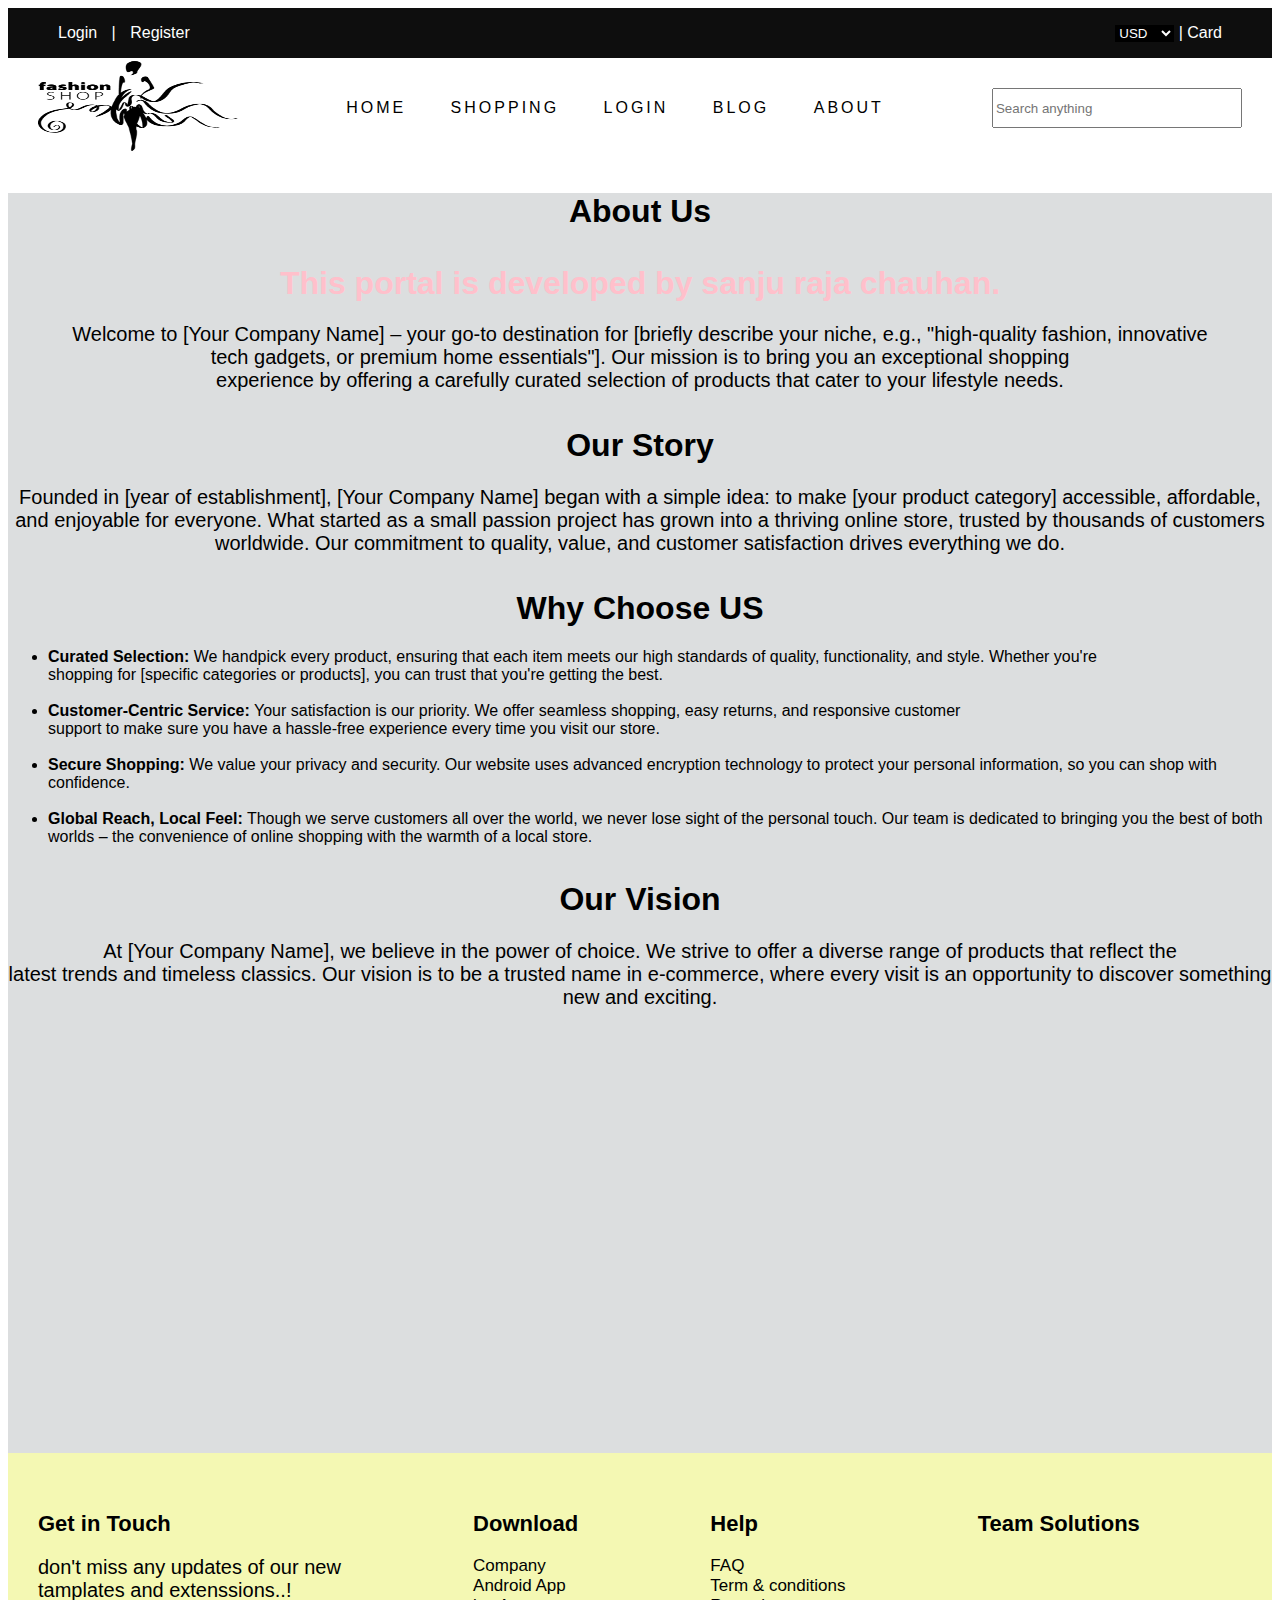
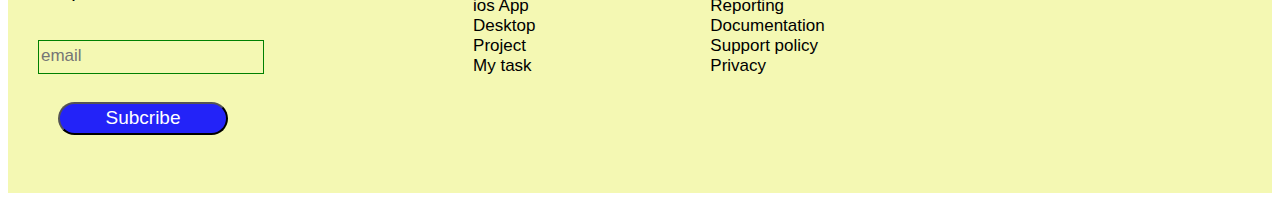
<file: multipage_website/about.html>
<!DOCTYPE html>
<html lang="en">
  <head>
    <meta charset="UTF-8" />
    <meta name="viewport" content="width=device-width, initial-scale=1.0" />
    
    <link
      rel="stylesheet"
      href="https://cdnjs.cloudflare.com/ajax/libs/font-awesome/6.6.0/css/all.min.css"
      integrity="sha512-Kc323vGBEqzTmouAECnVceyQqyqdsSiqLQISBL29aUW4U/M7pSPA/gEUZQqv1cwx4OnYxTxve5UMg5GT6L4JJg=="
      crossorigin="anonymous"
      referrerpolicy="no-referrer"
    />
    <link rel="stylesheet" href="style.css" />
    <title>multipage_website</title>
  </head>
  <body>
    <section class="hero">
      <nav class="navbaar">
        <div class="login">
          <a href="#">Login</a> |
          <a href="#">Register</a>
        </div>

        <div class="icon">
          <a href="https://www.facebook.com/"><i class="fa-brands fa-facebook-f"></i></a>
          <a href="https://twitter.com/?lang=en-in"><i class="fa-brands fa-twitter"></i></a>
          <a href="https://www.fiba.basketball/en/events/mens-olympic-basketball-tournament-paris-2024"><i class="fa-solid fa-basketball"></i></a>
          <a href="https://www.behance.net/"><i class="fa-brands fa-behance"></i></a>
          <a href="https://howtofix.guide/fa_rss-removal/"><i class="fa-solid fa-rss"></i></a>
        </div>

        <div class="usd">
          <select>
            <option>USD</option>
            <option>Pound</option>
            <option>Euro</option>
            <option>Dinar</option>
          </select>
          |
          <a href="#"> Card <i class="fa-solid fa-cart-plus"></i></a>
        </div>
      </nav>
      <div class="navbaar2">
        <a href="#"><img src="/multipage_website/images/img1.png" alt="" /></a>

        <div class="home">
          <a href="index.html">HOME</a>
          <a href="shopping.html">SHOPPING</a>
          <a href="login.html">LOGIN</a>
          <a href="blog.html">BLOG</a>
          <a href="about.html">ABOUT</a>
        </div>
        <div class="search">
          <input type="search" placeholder="Search anything" />
        </div>
      </div>
      </section>
      <section class="about">
        <h1> About Us</h1>
        <h1 style="color:pink;">This portal is developed by sanju raja chauhan.</h1>
        <p class="pr">
            Welcome to [Your Company Name] – your go-to destination for [briefly describe your niche, e.g.,
             "high-quality fashion, innovative<br> tech gadgets, or premium home essentials"]. Our mission is to bring you an exceptional shopping<br>
             experience by offering a carefully curated selection of products that cater to your lifestyle needs.
        </p>
        <h1>Our Story</h1>
        <p class="pr">
            Founded in [year of establishment], [Your Company Name] began with a simple idea: to make
             [your product category] accessible, affordable, and enjoyable for everyone. What started as a
              small passion project has grown into a thriving online store, trusted by thousands of
             customers worldwide. Our commitment to quality, value, and customer satisfaction drives everything we do.
        </p>
        <h1>Why Choose US</h1>
        <p class="pr">
            <ul>
                <li>
                   <b> Curated Selection:</b> We handpick every product, ensuring that each item meets our high standards
                    of quality, functionality, and style. Whether you're <br>
                    shopping for [specific categories or products], you can trust that you're getting the best.
                </li><br>
                <li>
                   <b> Customer-Centric Service:</b> Your satisfaction is our priority. We offer seamless shopping,
                     easy returns, and responsive customer<br>
                     support to make sure you have a hassle-free experience every time you visit our store.
                </li><br>
                <li>
                   <b> Secure Shopping:</b> We value your privacy and security. Our website uses advanced encryption 
                    technology to protect your personal information, so you can shop with confidence.
                </li><br>
                <li>
                   <b> Global Reach, Local Feel:</b> Though we serve customers all over the world, we never
                     lose sight of the personal touch. Our team is dedicated to bringing you the best of both worlds – 
                    the convenience of online shopping with the warmth of a local store.
                </li>
            </ul>
        </p>
        <h1>Our Vision</h1>
        <p class="pr">
            At [Your Company Name], we believe in the power of choice. We strive to offer a diverse range of products that reflect
             the<br> latest trends and timeless classics. Our vision is to be a trusted 
            name in e-commerce, where every visit is an opportunity to discover something new and exciting.
        </p>
      </section>
      <div class="footer">
        <div class="get">
          <h2>Get in Touch</h2>
          <p>don't miss any updates of our new <br>tamplates and extenssions..!</p><br>
          <input type="email" placeholder="email"><br><br>
          <button>Subcribe</button>
        </div>
        <div class="down">
          <h2>Download</h2>
          
          <a href="#">Company</a><br>
          <a href="#">Android App</a><br>
          <a href="#">ios App</a><br>
          <a href="#">Desktop</a><br>
          <a href="#">Project</a><br>
          <a href="#">My task</a><br>
        </div>
        <div class="help">
          <h2>Help</h2>
          <a href="#">FAQ</a><br>
          <a href="#">Term & conditions</a><br>
          <a href="#">Reporting</a><br>
          <a href="#">Documentation</a><br>
          <a href="#">Support policy</a><br>
          <a href="#">Privacy</a><br>
        </div>
        <div class="team">
          <h2>Team Solutions</h2>
          <a href="https://www.facebook.com/"><i class="fa-brands fa-facebook"></i></a>
          <a href="https://www.instagram.com/"><i class="fa-brands fa-square-instagram"></i></a>
          <a href="https://twitter.com/?lang=en-in"><i class="fa-brands fa-twitter"></i></a>
          <a href="https://www.google.co.in/"><i class="fa-brands fa-google-plus-g"></i></a>
        </div>
        
      </div>
</file>
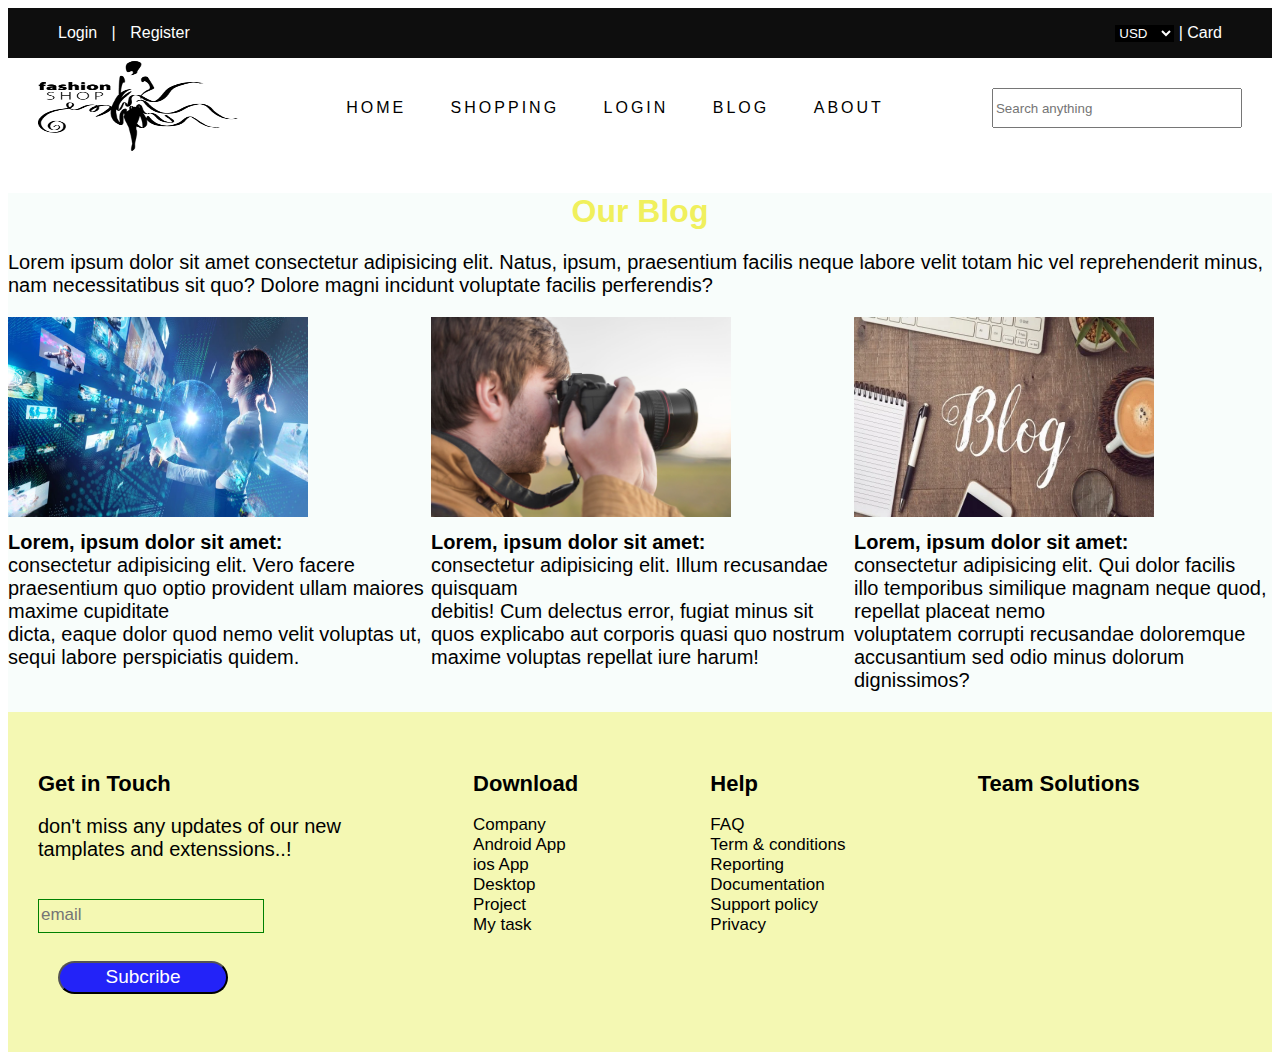
<file: multipage_website/blog.html>
<!DOCTYPE html>
<html lang="en">
  <head>
    <meta charset="UTF-8" />
    <meta name="viewport" content="width=device-width, initial-scale=1.0" />
    
    <link
      rel="stylesheet"
      href="https://cdnjs.cloudflare.com/ajax/libs/font-awesome/6.6.0/css/all.min.css"
      integrity="sha512-Kc323vGBEqzTmouAECnVceyQqyqdsSiqLQISBL29aUW4U/M7pSPA/gEUZQqv1cwx4OnYxTxve5UMg5GT6L4JJg=="
      crossorigin="anonymous"
      referrerpolicy="no-referrer"
    />
    <link rel="stylesheet" href="style.css" />
    <title>multipage_website</title>
  </head>
  <body>
    <section class="hero">
      <nav class="navbaar">
        <div class="login">
          <a href="#">Login</a> |
          <a href="#">Register</a>
        </div>

        <div class="icon">
          <a href="#"><i class="fa-brands fa-facebook-f"></i></a>
          <a href="#"><i class="fa-brands fa-twitter"></i></a>
          <a href="#"><i class="fa-solid fa-basketball"></i></a>
          <a href="#"><i class="fa-brands fa-behance"></i></a>
          <a href="#"><i class="fa-solid fa-rss"></i></a>
        </div>

        <div class="usd">
          <select>
            <option>USD</option>
            <option>Pound</option>
            <option>Euro</option>
            <option>Dinar</option>
          </select>
          |
          <a href="#"> Card <i class="fa-solid fa-cart-plus"></i></a>
        </div>
      </nav>
      <div class="navbaar2">
        <a href="#"><img src="/multipage_website/images/img1.png" alt="" /></a>

        <div class="home">
          <a href="index.html">HOME</a>
          <a href="shopping.html">SHOPPING</a>
          <a href="login.html">LOGIN</a>
          <a href="#">BLOG</a>
          <a href="about.html">ABOUT</a>
        </div>
        <div class="search">
          <input type="search" placeholder="Search anything" />
        </div>
      </div>
      </section>
      <div class="blog">
        <h1>Our Blog</h1>
        <p>Lorem ipsum dolor sit amet consectetur adipisicing elit. Natus, ipsum, praesentium 
            facilis neque labore velit totam hic vel reprehenderit minus, 
            nam necessitatibus sit quo? Dolore magni incidunt voluptate facilis perferendis?</p>
        <div class="blog2">
            <div>
      <img src="/multipage_website/images/blog2.png" alt="">
      <p><b>Lorem, ipsum dolor sit amet:</b><br> consectetur adipisicing elit. Vero facere <br>praesentium quo
        optio provident ullam maiores maxime cupiditate<br>
         dicta, eaque dolor quod nemo velit voluptas ut, sequi labore perspiciatis quidem.</p>
      </div>
      <div>
        <img src="/multipage_website/images/blog3-Photoroom.png" alt="">
        <p><b>Lorem, ipsum dolor sit amet:</b><br> consectetur adipisicing elit. Illum recusandae quisquam <br>debitis! Cum
             delectus error, fugiat minus sit<br>
             quos explicabo aut corporis quasi quo nostrum maxime voluptas repellat iure harum!</p>
      </div>
      <div>
        <img src="/multipage_website/images/blog4.webp" alt="">
        <p><b>Lorem, ipsum dolor sit amet:</b><br> consectetur adipisicing elit. Qui dolor facilis<br> illo temporibus similique
             magnam neque quod, repellat placeat nemo<br>
             voluptatem corrupti recusandae doloremque accusantium sed odio minus dolorum dignissimos?</p>
      </div>
      </div>
      </div>
      <div class="footer">
        <div class="get">
          <h2>Get in Touch</h2>
          <p>don't miss any updates of our new <br>tamplates and extenssions..!</p><br>
          <input type="email" placeholder="email"><br><br>
          <button>Subcribe</button>
        </div>
        <div class="down">
          <h2>Download</h2>
          
          <a href="#">Company</a><br>
          <a href="#">Android App</a><br>
          <a href="#">ios App</a><br>
          <a href="#">Desktop</a><br>
          <a href="#">Project</a><br>
          <a href="#">My task</a><br>
        </div>
        <div class="help">
          <h2>Help</h2>
          <a href="#">FAQ</a><br>
          <a href="#">Term & conditions</a><br>
          <a href="#">Reporting</a><br>
          <a href="#">Documentation</a><br>
          <a href="#">Support policy</a><br>
          <a href="#">Privacy</a><br>
        </div>
        <div class="team">
          <h2>Team Solutions</h2>
          <a href="https://www.facebook.com/"><i class="fa-brands fa-facebook"></i></a>
          <a href="https://www.instagram.com/"><i class="fa-brands fa-square-instagram"></i></a>
          <a href="https://twitter.com/?lang=en-in"><i class="fa-brands fa-twitter"></i></a>
          <a href="https://www.google.co.in/"><i class="fa-brands fa-google-plus-g"></i></a>
        </div>
        
      </div>
</file>
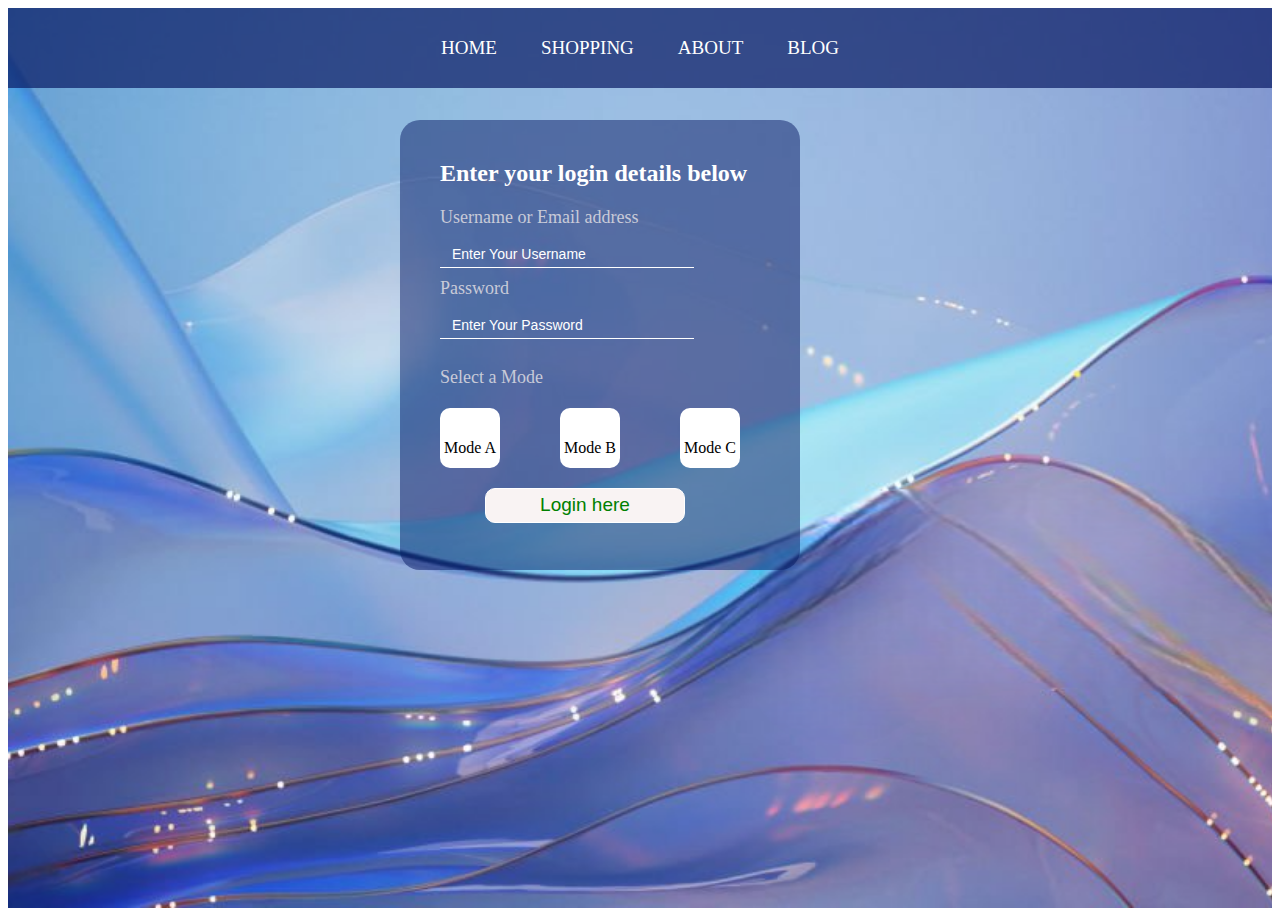
<file: multipage_website/login.html>
<!DOCTYPE html>
<html lang="en">
<head>
    <meta charset="UTF-8">
    <meta name="viewport" content="width=device-width, initial-scale=1.0">
    <link rel="stylesheet" href="https://cdnjs.cloudflare.com/ajax/libs/font-awesome/6.6.0/css/all.min.css" integrity="sha512-Kc323vGBEqzTmouAECnVceyQqyqdsSiqLQISBL29aUW4U/M7pSPA/gEUZQqv1cwx4OnYxTxve5UMg5GT6L4JJg==" crossorigin="anonymous" referrerpolicy="no-referrer" />
    <title>Document</title>
    <link rel="stylesheet" href="login.css">
</head>
<body>
    <div class="hero">
        <div class="baar">
        <a href="index.html">HOME</a>
        <a href="shopping.html">SHOPPING</a>
        <a href="about.html">ABOUT</a>
        <a href="blog.html">BLOG</a>
        </div>
       
        <div class="login">
           
            <form>
            <h2>Enter your login details below</h2>
            <div class="login2">
            <span>Username or Email address</span><br>
            <input type="email" placeholder="Enter Your Username"><br>
            <span>Password</span><br>
            <input type="password" placeholder="Enter Your Password"><br><br>
            </form>
            <span> Select a Mode</span>
            <div class="login3">
                
                <div>
                <i class="fa-brands fa-stack-overflow"></i><br>
                Mode A
                </div>
                <div>
                    <i class="fa-brands fa-vimeo"></i><br>
                    Mode B
                </div>
                <div>
                    <i class="fa-solid fa-code-compare"></i><br>
                    Mode C
                </div>
            </div>
            <button><a href=""> Login here</button></a>

            </div>

        </div>

    </div>
</body>
</html>
</file>
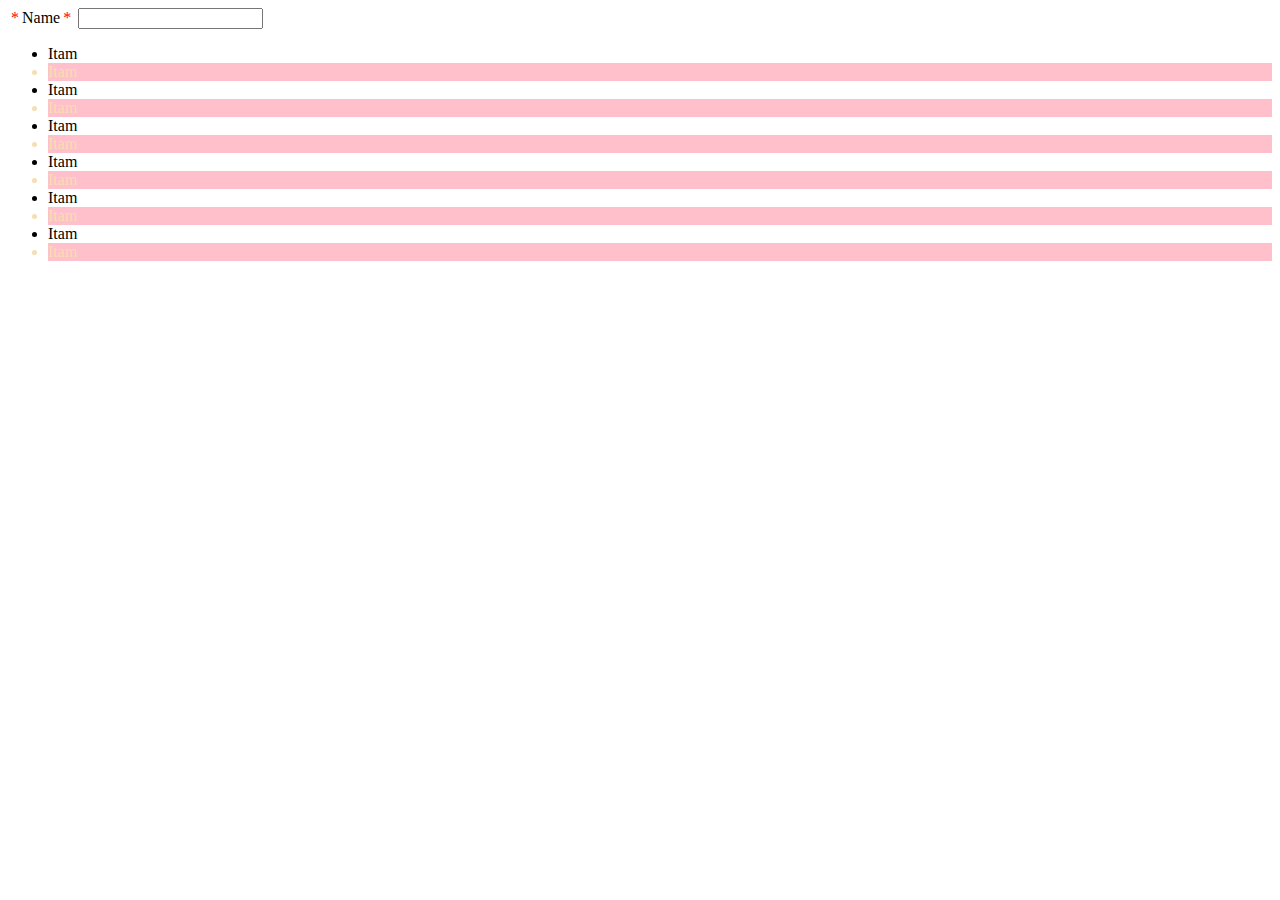
<file: singlepage_website/july16/index1.html>
<!DOCTYPE html>
<html lang="en">
<head>
    <meta charset="UTF-8">
    <meta name="viewport" content="width=device-width, initial-scale=1.0">
    <link rel="stylesheet" href="style1.css">
    <title>Document</title>
</head>
<body>
    <label for="name">Name</label>
    <input type="text">
    <ul>
        <li>Itam</li>
        <li>Itam</li>
        <li>Itam</li>
        <li>Itam</li>
        <li>Itam</li>
        <li>Itam</li>
        <li>Itam</li>
        <li>Itam</li>
        <li>Itam</li>
        <li>Itam</li>
        <li>Itam</li>
        <li>Itam</li>
    </ul>
</body>
</html>
</file>
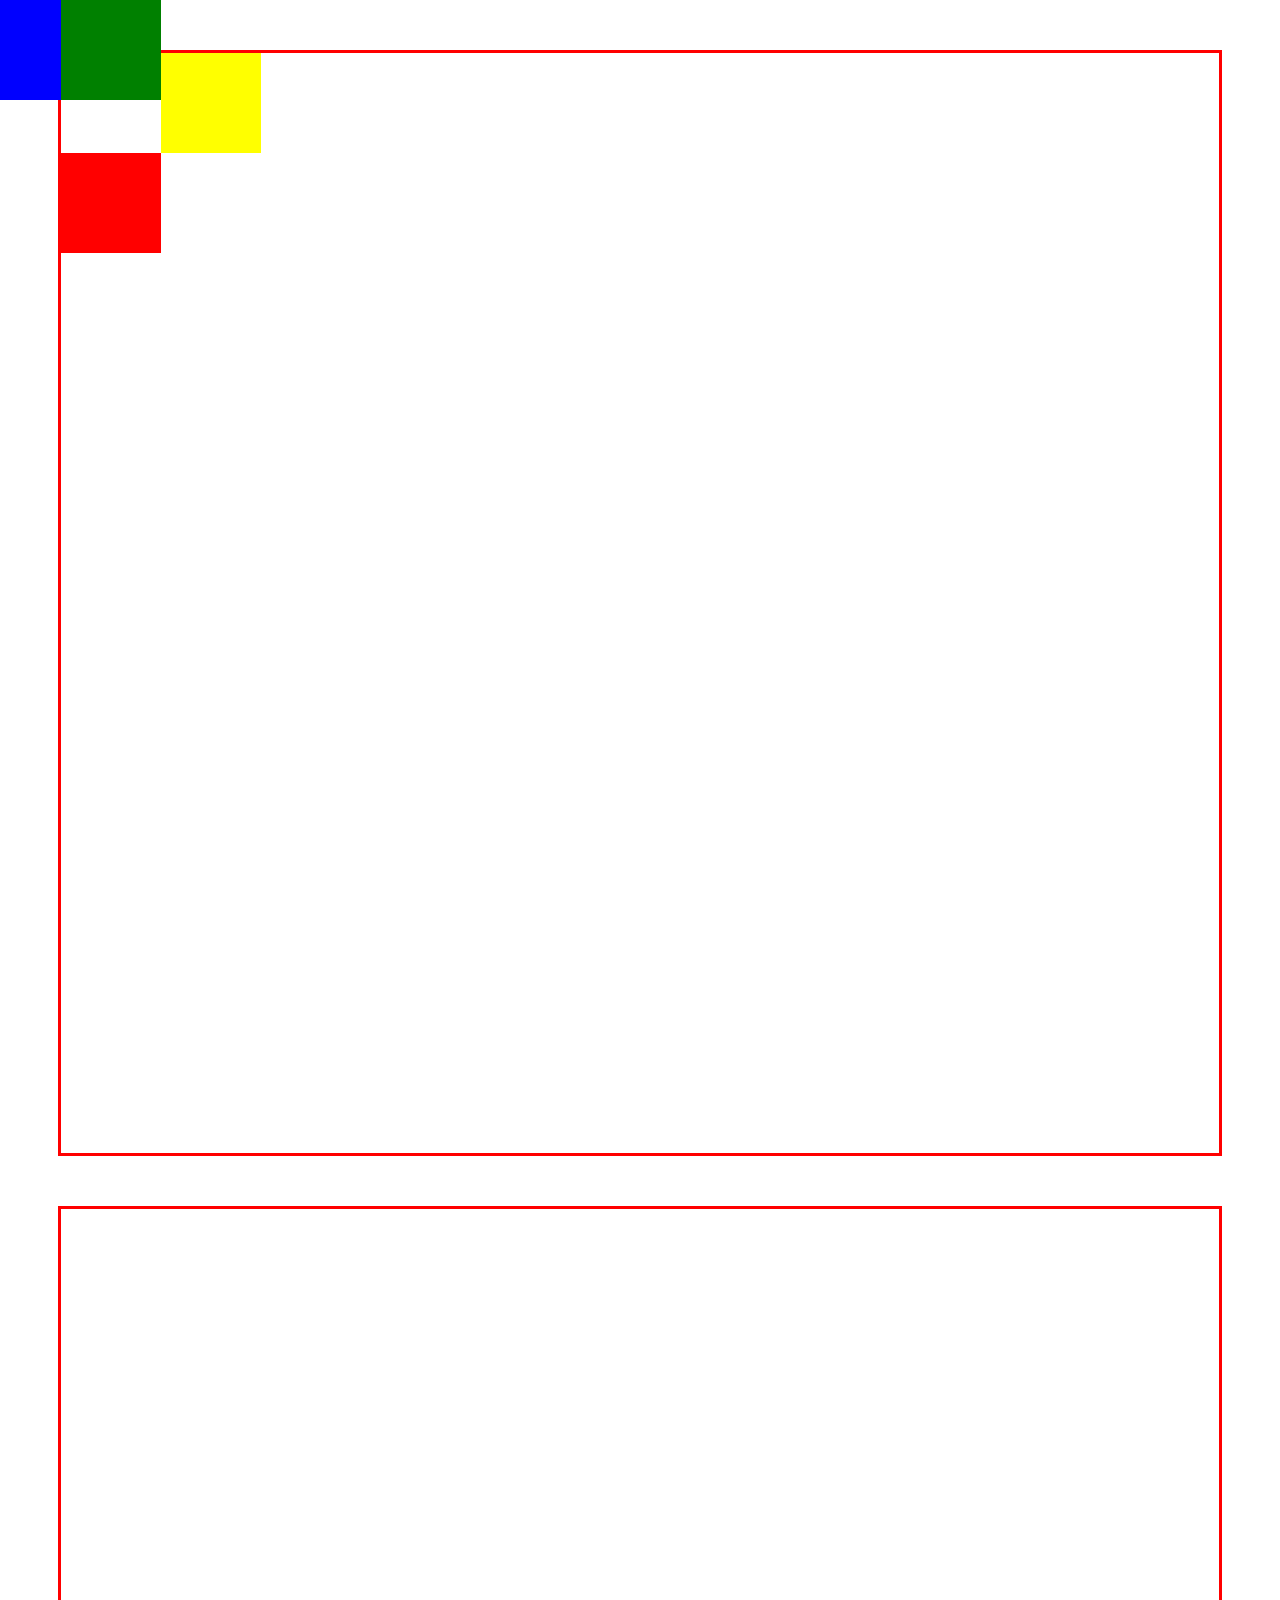
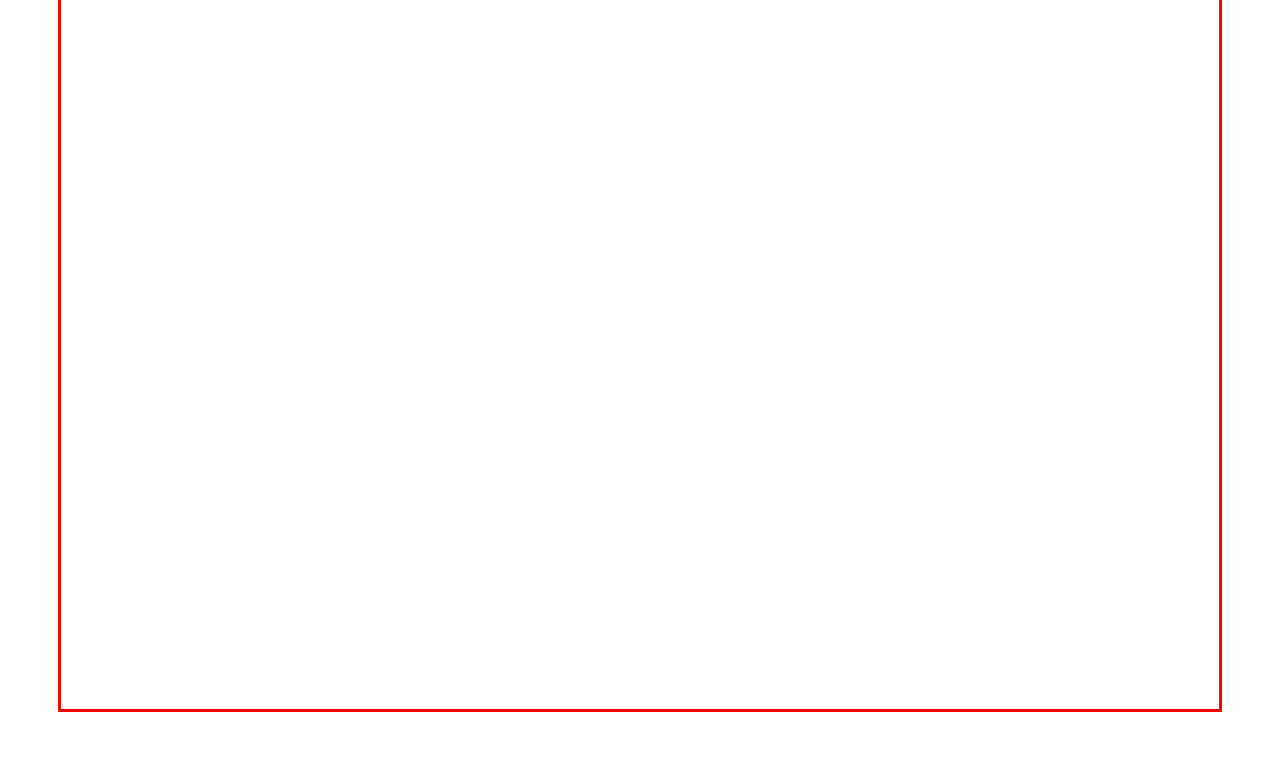
<file: singlepage_website/july16/index2.html>
<!DOCTYPE html>
<html lang="en">
<head>
    <meta charset="UTF-8">
    <meta name="viewport" content="width=device-width, initial-scale=1.0">
    <link rel="stylesheet" href="style2.css">
    <title>Document</title>
</head>
<body>
    <!--static relative fixed absolute sticky -->
    <div class="container">
        <div class="box box1"></div>
        <div class=" box box2"></div>
        <div class=" box box3"></div>
        <div class=" box box4"></div>
    </div>
    <div class="container"></div>
</body>
</html>
</file>
<file: multipage_website/style.css>
/* {
  margin: 0;
  padding: 0;
  box-sizing: border-box;
}*/
body{
  font-family: "Sankofa Display", sans-serif;

}

.hero {
  width: 100%;
  /* height: 100vh;*/
  /*background-color: #fff;*/
  background-color:#fff;
}
.hero .navbaar {
  width: 100%;
  height: 50px;
  background-color: rgb(14, 14, 14);
  display: flex;
  justify-content: space-between;
  align-items: center;
}

.hero .navbaar .login {
  margin-left: 40px;
  color: #fff;
}

.hero .navbaar .login a {
  text-decoration: none;
  color: #fff;
  margin: 10px;
  /* font-size: 17px;*/
}

.hero .navbaar .icon {
  gap: 30px;
}

.hero .navbaar .icon a {
  color: #fff;
  margin: 15px;
}

.hero .navbaar .usd {
  color: #fff;
  margin: 40px;
}

.hero .navbaar .usd select {
  color: #fff;
  background-color: black;
  border: none;
  margin-left: 10px;
}
.hero .navbaar .usd a {
  color: #fff;
  text-decoration: none;
  margin-right: 10px;
}

.hero .navbaar2 {
  width: 100%;
  height: 100px;
  background-color: #fff;
}
.hero .navbaar2 a img {
  width: 200px;
  height: 90px;
  margin-left: 30px;
}

.hero .navbaar2 {
  display: flex;
  justify-content: space-between;
  align-items: center;
}

.hero .navbaar2 .home a {
  text-decoration: none;
  margin: 20px;
  color: black;
  letter-spacing: 3px;
}
.hero .navbaar2 .search input {
  width: 250px;
  height: 40px;
  margin-right: 30px;
}
.hero img {
  width: 100%;
  height: 100vh;
 
}

.container {
  width: 100%;
   height: 40vh; 
  background-color:rgb(234, 238, 240);
  
}
 .background img{
  width: 100%;
 
}
.container .money {
  display: flex;
  justify-content: space-between;
  gap: 10px;
  margin-left:40px ;
  margin-right: 40px;
  padding-top: 40px;
  text-align: center;
}
.container .money div {
  width: 200px;
  height: 140px;
  background-color: rgb(235, 229, 229);
  align-content: center;
}
.container .money div:hover {
  border: 2px solid rgba(148, 146, 143, 0.5);
}
.container .money div i {
  font-size: 35px;
}
.container .money div span {
  font-size: 18px;
}
.container img {
  width: 100vw;
}
.container2 {
  width: 100vw;
  background-color: #fff;
}

.product img:hover {
  scale: 1.1;
  transition: all 5.5;
}
h1 {
  text-align: center;
  margin-top: 35px;
}
.product {
  display: grid;
  grid-template-columns: 1fr 1fr 1fr 1fr;
  /*justify-content: center;
  align-items: center;*/
  text-align: center;
  /*gap: 40px;*/
}
.product img {
  width: 200px;
  height: 300px;
  margin-top: 40px;
}
.product2 {
  display: grid;
  grid-template-columns: 1fr 1fr 1fr 1fr;
  /*justify-content: center;
    align-items: center;*/
  text-align: center;
  /*gap: 40px; */
}
.product2 img:hover {
  scale: 1.1;
  transition: all 5.5;
}
p {
  font-size: 20px;
  margin-top: 10px;
}

.product2 img {
  width: 200px;
  height: 300px;
  margin-top: 40px;
}
.quality {
  width: 100%;
  display: grid;
  grid-template-columns: 1fr 1fr;
  /*justify-content: center;*/
  text-align: center;
  align-items: center;
  /* gap: 30px;*/
  margin-top: 30px;
  justify-items: center;
  margin-bottom: 30px;
}
.quality .text1 {
  display: flex;
  justify-content: space-between;
  text-align: center;
  align-items: center;
  width: 440px;
  background-color: rgb(240, 240, 240);
}
.quality img {
  width: 200px;
  height: 300px;
}
.quality .par {
  margin-right: 40px;
}
.quality .par span {
  font-size: 25px;
}
.quality .text2 {
  display: flex;
  justify-content: space-between;
  text-align: center;
  align-items: center;
  width: 440px;
  background-color: rgb(240, 240, 240);
}

.quality .text1 .par ul li {
  text-decoration: none;
}
.fashion {
  width: 100%;
  height: 70vh;
  background-color: #f9f7f7;
  display: grid;
  grid-template-columns: 1fr 1fr 1fr 1fr;
  gap: 10px;
}
.fashion div img {
  width: 210px;
  height: 300px;
  position:relative;
  top: 30px;
  left: 30px;
}
.fashion img:hover{
  scale: 1.1;
  transition: all 5.5;
}


.footer {
  width: 100%;
  height: 300px;
 /* background: url(https://i.pinimg.com/originals/ea/05/8c/ea058c0b51623ca50e4c1428f28260a5.jpg)
    no-repeat center center/cover;*/
  /*background-color:grey;*/
  padding-top: 40px;
  display: grid;
  grid-template-columns: auto auto auto auto;
  /*align-content: center;*/
  background-color: rgb(244, 248, 179);
  
}

.footer h2{
  font-size: 22px;
}
.footer a{
  text-decoration: none;
  color:black; 
}

.footer .get{
  margin-left: 30px;
}
.footer .get input{
  width: 220px;
  height: 30px;
  background: none;
  border: 1px solid green;
}
.footer .get input::placeholder{
  font-size: 17px;
 
}
.footer .get button{
  width: 170px;
  height: 33px;
  background-color: rgb(35, 35, 248);
  font-size: 19px;
  border-radius: 30px;
  color: #fff;
  margin-left: 20px;
  margin-top: 10px;

}

.footer .get button:hover{
  background-color:#ff2700 ;
}

.footer .down a{
  font-size: 17px;
}

.footer .help a{
  font-size: 17px;
}
.footer .team a{
  font-size: 23px;
  color: green;
  margin: 10px;
  border-radius: 5px;
}
.footer .team a:hover{
  background-color: #ff2700;
}
.about{
  background-color: rgb(220, 222, 223);
  width: 100%;
  height: 140vh;
}
.about .pr{
  text-align: center;
}

.shopping img{
  width: 100%;
}
.blog{
  background-color: rgb(248, 253, 251);
}
.blog h1{
  color: rgb(240, 240, 93);
}

.blog img{
  width: 300px;
  height: 200px;
  }
.blog .blog2{
  display: grid;
  grid-template-columns: auto auto auto;
  gap: 5px;
}

 @media screen and (max-width:768px) 
 {
  body{
    font-size: 16px;
  }
  .navbaar .login{
    padding: 0;
  }
  .navbaar .icon a{
    display: block;
    margin: 10px 0;
    background-color: #333;
  }
  .product {
   grid-template-columns: 1fr 1fr;
}
}
</file>
<file: multipage_website/login.css>
/* {
  margin: 0;
  padding: 0;
  box-sizing: border-box;
}*/
.hero {
    width: 100%;
    height: 100vh;
    background:url(images/login2.png) no-repeat center center/cover ;
}
    

.hero img{
    width: 100%;
 }  
.hero .login{
    width: 400px;
    height: 450px;
    background-color: rgba(8, 26, 100, 0.5);
    position: absolute;
    top: 120px;
    left: 400px;
    border-radius: 20px;
     }

.hero .login h2{
    color: #fff;
}     
.hero .login form{
    margin-left: 40px;
    margin-top: 40px;
    
}   
.hero .login .login2 input{
    width: 250px;
    height: 22px; 
    background: none;
    border: solid 1px rgb(255, 255, 255); 
    margin-top: 15px;
    margin-bottom: 10px;
    border-top: none;
    border-left: none;
    border-right: none;

}
.hero .login .login2 input::placeholder{
    color: #fff;
    font-size: 14px;
    padding-left: 10px;
 
   
}

   

.hero .login .login2 span{
    font-size: 18px;
    color: #c8cad8;
   

}
.hero .login .login2 .login3{
    display: grid;
    grid-template-columns: 1fr 1fr 1fr;
    margin-top: 20px;
   /* margin-left: 10px;
    margin-right: 10px;*/
    
   
}
.hero .login .login2 .login3 div{
    width: 60px;
    height:60px ;
    background-color:#fff;
    align-content: center;
    text-align: center;
    border-radius: 10px;
}
.hero .login .login2 .login3 i{
    color: green;
    font-size: 17px;
}

.hero .login .login2  button{
    width: 200px;
    height: 35px;
    background-color: #f9f3f3;
    margin-top: 20px;
    margin-left: 45px;
    font-size: 19px;
    border-radius: 10px;
    border: .1px solid white;
}
.hero .login .login2  button a{
    text-decoration: none;
    color: green;

}
.hero .login .login2  button:hover{
    background-color: rgba(49, 36, 238, 0.4);
   
}
.hero .login .login2  button a:hover{
    color: lightgreen;
}

.hero .baar{
    width: 100%;
    height: 80px;
    background-color: rgba(8, 26, 100, 0.7);
    justify-content: space-between;
    align-items: center;
    text-align: center;
    align-content: center;
    
}

.hero .baar a{
    text-decoration: none;
    font-size: 19px;
    color: #fff;
    margin: 20px;
}
</file>
<file: singlepage_website/july16/style1.css>
label::after{
    content: '*';
    color: red;
    padding:3px;
}

label::before{
    content: '*';
    color: red;
    padding:3px;
}

/*li:nth-child(3){
    background-color: yellow;
}*/

/*li:nth-child(6){
    background-color: green;
    color: wheat;
}*/

/*li:nth-child(4n){
    background-color: pink;
}*/

/*li:nth-child(odd){
    background-color: pink;
    color: wheat;
}*/

li:nth-child(even){
    background-color: pink;
    color: wheat;
}
</file>
<file: singlepage_website/july16/style2.css>
.container{
    border: 3px solid red;
    height: 1100px;
    margin: 50px;
    display: flex;

}
.box{
    width: 100px;
    height: 100px;
}
/* relative to its normal position*/
.box1{
    background-color: red;
    position: relative;
    top: 100px;
    left: 0px;

}

.box2{
    background-color: blue;
    position: absolute;
    top: 0px;
    left: 0px;

}
.box3{
    background-color: green;
    position: fixed;
    top: 0px;

}
.box4{
    background-color:yellow;
    position: sticky;
    top: 0px;

}
</file>
